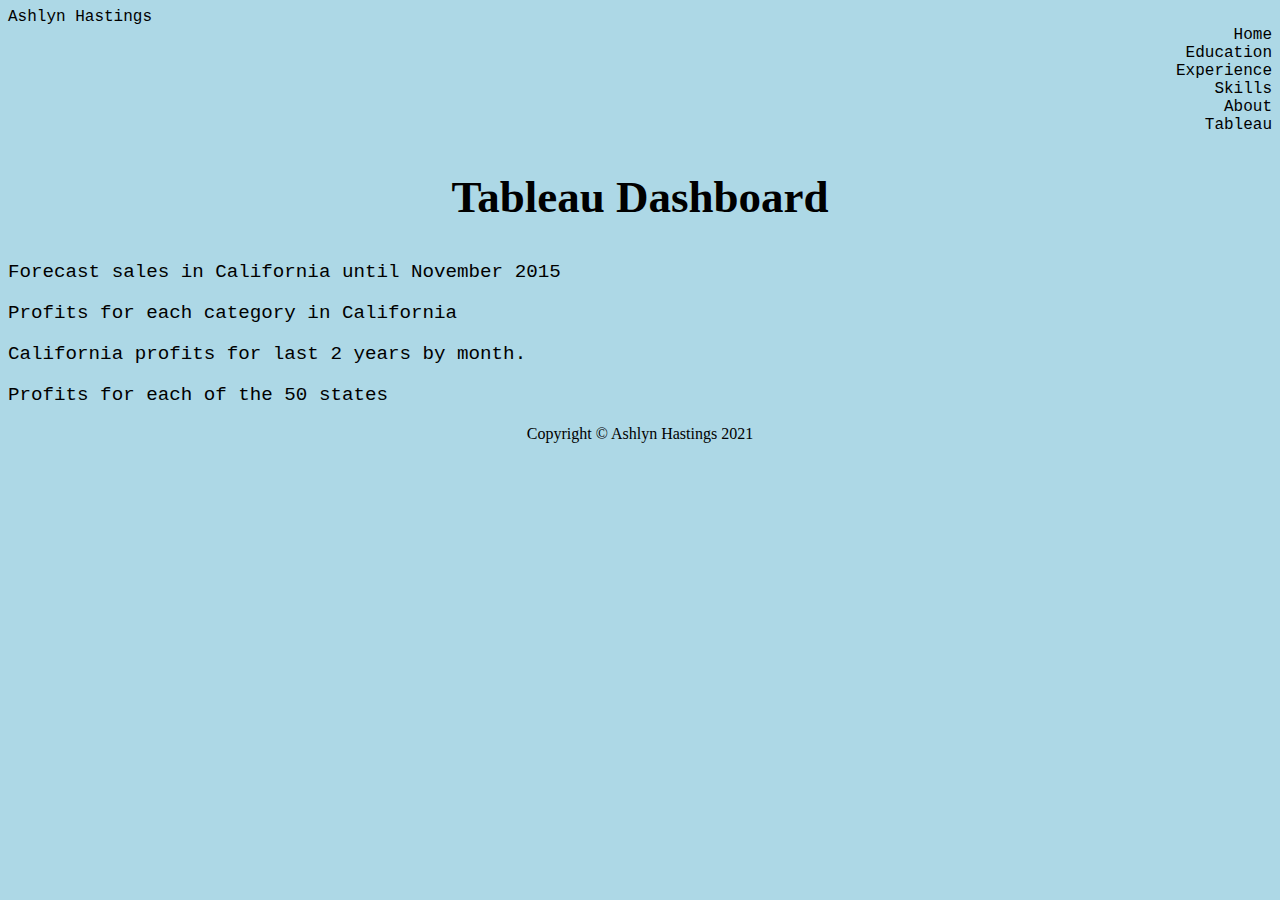
<file: html/tableau.html>
<!-- Ashlyn Hastings 10 Aug-->
<!DOCTYPE html>
<html lang="eng">
    <head >
        <meta charset="utf-8">
        <meta http-equiv="X-UA-Compatible" content="IE=edge">
        <meta name="viewport" content="width=device-width; initial-scale=1.0">
        <title>Tableau Dashboard</title>
        <link href="../styles/mystyles.css" rel="stylesheet" />
        <nav class="background">
        <div class="container px-4 px-lg-5" class="background">
            <a  href="../index.html" class="background">Ashlyn Hastings</a>
            <div class="background" style="text-align: right;">
                <ul class="background" style="text-align: right;">
                    <li ><a href="../index.html" class="listitem">Home</a></li>
                    <li ><a href="education.html" class="listitem">Education</a></li>
                    <li ><a href="experience.html" class="listitem">Experience</a></li>
                    <li ><a href="skills.html" class="listitem">Skills</a></li>
                    <li ><a href="about.html" class="listitem">About</a></li>
                    <li ><a href="tableau.html" class="listitem">Tableau</a></li>
                </ul>
            </div>
        </div>
    </nav>
</head>
<body>
    <a style="text-align: center; text-decoration: none; font-size: 30px;" class="title1" href="https://www.tableau.com" target="_blank"><h2>Tableau Dashboard</h2> 
        </a>


    
</body>

</html>

<div class='tableauPlaceholder' id='viz1628639126253' style='position: relative'><noscript><a href='#'><img alt='Sheet 3 ' src='https:&#47;&#47;public.tableau.com&#47;static&#47;images&#47;fo&#47;forecast_16286391152280&#47;Sheet3&#47;1_rss.png' style='border: none' /></a></noscript><object class='tableauViz'  style='display:none;'><param name='host_url' value='https%3A%2F%2Fpublic.tableau.com%2F' /> <param name='embed_code_version' value='3' /> <param name='site_root' value='' /><param name='name' value='forecast_16286391152280&#47;Sheet3' /><param name='tabs' value='no' /><param name='toolbar' value='yes' /><param name='static_image' value='https:&#47;&#47;public.tableau.com&#47;static&#47;images&#47;fo&#47;forecast_16286391152280&#47;Sheet3&#47;1.png' /> <param name='animate_transition' value='yes' /><param name='display_static_image' value='yes' /><param name='display_spinner' value='yes' /><param name='display_overlay' value='yes' /><param name='display_count' value='yes' /><param name='language' value='en-US' /><param name='filter' value='publish=yes' /></object></div>                <script type='text/javascript'>                    var divElement = document.getElementById('viz1628639126253');                    var vizElement = divElement.getElementsByTagName('object')[0];                    vizElement.style.width='100%';vizElement.style.height=(divElement.offsetWidth*0.75)+'px';                    var scriptElement = document.createElement('script');                    scriptElement.src = 'https://public.tableau.com/javascripts/api/viz_v1.js';                    vizElement.parentNode.insertBefore(scriptElement, vizElement);                </script>
<p>Forecast sales in California until November 2015</p>

<div class='tableauPlaceholder' id='viz1628638860259' style='position: relative'><noscript><a href='#'><img alt='Sheet 2 ' src='https:&#47;&#47;public.tableau.com&#47;static&#47;images&#47;pr&#47;profitscategoryincalifornia&#47;Sheet2&#47;1_rss.png' style='border: none' /></a></noscript><object class='tableauViz'  style='display:none;'><param name='host_url' value='https%3A%2F%2Fpublic.tableau.com%2F' /> <param name='embed_code_version' value='3' /> <param name='site_root' value='' /><param name='name' value='profitscategoryincalifornia&#47;Sheet2' /><param name='tabs' value='no' /><param name='toolbar' value='yes' /><param name='static_image' value='https:&#47;&#47;public.tableau.com&#47;static&#47;images&#47;pr&#47;profitscategoryincalifornia&#47;Sheet2&#47;1.png' /> <param name='animate_transition' value='yes' /><param name='display_static_image' value='yes' /><param name='display_spinner' value='yes' /><param name='display_overlay' value='yes' /><param name='display_count' value='yes' /><param name='language' value='en-US' /><param name='filter' value='publish=yes' /></object></div>                <script type='text/javascript'>                    var divElement = document.getElementById('viz1628638860259');                    var vizElement = divElement.getElementsByTagName('object')[0];                    vizElement.style.width='100%';vizElement.style.height=(divElement.offsetWidth*0.75)+'px';                    var scriptElement = document.createElement('script');                    scriptElement.src = 'https://public.tableau.com/javascripts/api/viz_v1.js';                    vizElement.parentNode.insertBefore(scriptElement, vizElement);                </script>
<p>Profits for each category in California</p>
<div class='tableauPlaceholder' id='viz1628638154723' style='position: relative'><noscript><a href='#'><img alt='Sheet 2 ' src='https:&#47;&#47;public.tableau.com&#47;static&#47;images&#47;pr&#47;profitsincalifornia&#47;Sheet2&#47;1_rss.png' style='border: none' /></a></noscript><object class='tableauViz'  style='display:none;'><param name='host_url' value='https%3A%2F%2Fpublic.tableau.com%2F' /> <param name='embed_code_version' value='3' /> <param name='site_root' value='' /><param name='name' value='profitsincalifornia&#47;Sheet2' /><param name='tabs' value='no' /><param name='toolbar' value='yes' /><param name='static_image' value='https:&#47;&#47;public.tableau.com&#47;static&#47;images&#47;pr&#47;profitsincalifornia&#47;Sheet2&#47;1.png' /> <param name='animate_transition' value='yes' /><param name='display_static_image' value='yes' /><param name='display_spinner' value='yes' /><param name='display_overlay' value='yes' /><param name='display_count' value='yes' /><param name='language' value='en-US' /><param name='filter' value='publish=yes' /></object></div>                <script type='text/javascript'>                    var divElement = document.getElementById('viz1628638154723');                    var vizElement = divElement.getElementsByTagName('object')[0];                    vizElement.style.width='100%';vizElement.style.height=(divElement.offsetWidth*0.75)+'px';                    var scriptElement = document.createElement('script');                    scriptElement.src = 'https://public.tableau.com/javascripts/api/viz_v1.js';                    vizElement.parentNode.insertBefore(scriptElement, vizElement);                </script>
<p>California profits for last 2 years by month.</p>
<div class='tableauPlaceholder' id='viz1628638816426' style='position: relative'><noscript><a href='#'><img alt='Sheet 1 ' src='https:&#47;&#47;public.tableau.com&#47;static&#47;images&#47;pr&#47;profitsin50states_16286375379650&#47;Sheet1&#47;1_rss.png' style='border: none' /></a></noscript><object class='tableauViz'  style='display:none;'><param name='host_url' value='https%3A%2F%2Fpublic.tableau.com%2F' /> <param name='embed_code_version' value='3' /> <param name='site_root' value='' /><param name='name' value='profitsin50states_16286375379650&#47;Sheet1' /><param name='tabs' value='no' /><param name='toolbar' value='yes' /><param name='static_image' value='https:&#47;&#47;public.tableau.com&#47;static&#47;images&#47;pr&#47;profitsin50states_16286375379650&#47;Sheet1&#47;1.png' /> <param name='animate_transition' value='yes' /><param name='display_static_image' value='yes' /><param name='display_spinner' value='yes' /><param name='display_overlay' value='yes' /><param name='display_count' value='yes' /><param name='language' value='en-US' /><param name='filter' value='publish=yes' /></object></div>                <script type='text/javascript'>                    var divElement = document.getElementById('viz1628638816426');                    var vizElement = divElement.getElementsByTagName('object')[0];                    vizElement.style.width='100%';vizElement.style.height=(divElement.offsetWidth*0.75)+'px';                    var scriptElement = document.createElement('script');                    scriptElement.src = 'https://public.tableau.com/javascripts/api/viz_v1.js';                    vizElement.parentNode.insertBefore(scriptElement, vizElement);                </script>
<p>Profits for each of the 50 states</p>

<footer>
    <div class="small text-center text-muted fst-italic">Copyright &copy; Ashlyn Hastings 2021</div>
</footer>
</file>
<file: styles/mystyles.css>
.background {background-color: lightblue;
font-family: 'Courier New', Courier, monospace; color: black; text-decoration: none;}
.background:visited {text-decoration: none;}
.listitem {color: black; text-decoration: none;}
p {font-family: 'Courier New', Courier, monospace; font-size: larger;}
body {background-color: lightblue; color: black;}
footer {text-align: center; font-family: Cambria, Cochin, Georgia, Times, 'Times New Roman', serif;}
ul {text-align: right; margin: 0; padding: 0;}
h2 {text-align: center !important; font-family: Cambria, Cochin, Georgia, Times, 'Times New Roman', serif; color: black
    ; text-decoration: none;}
</file>
